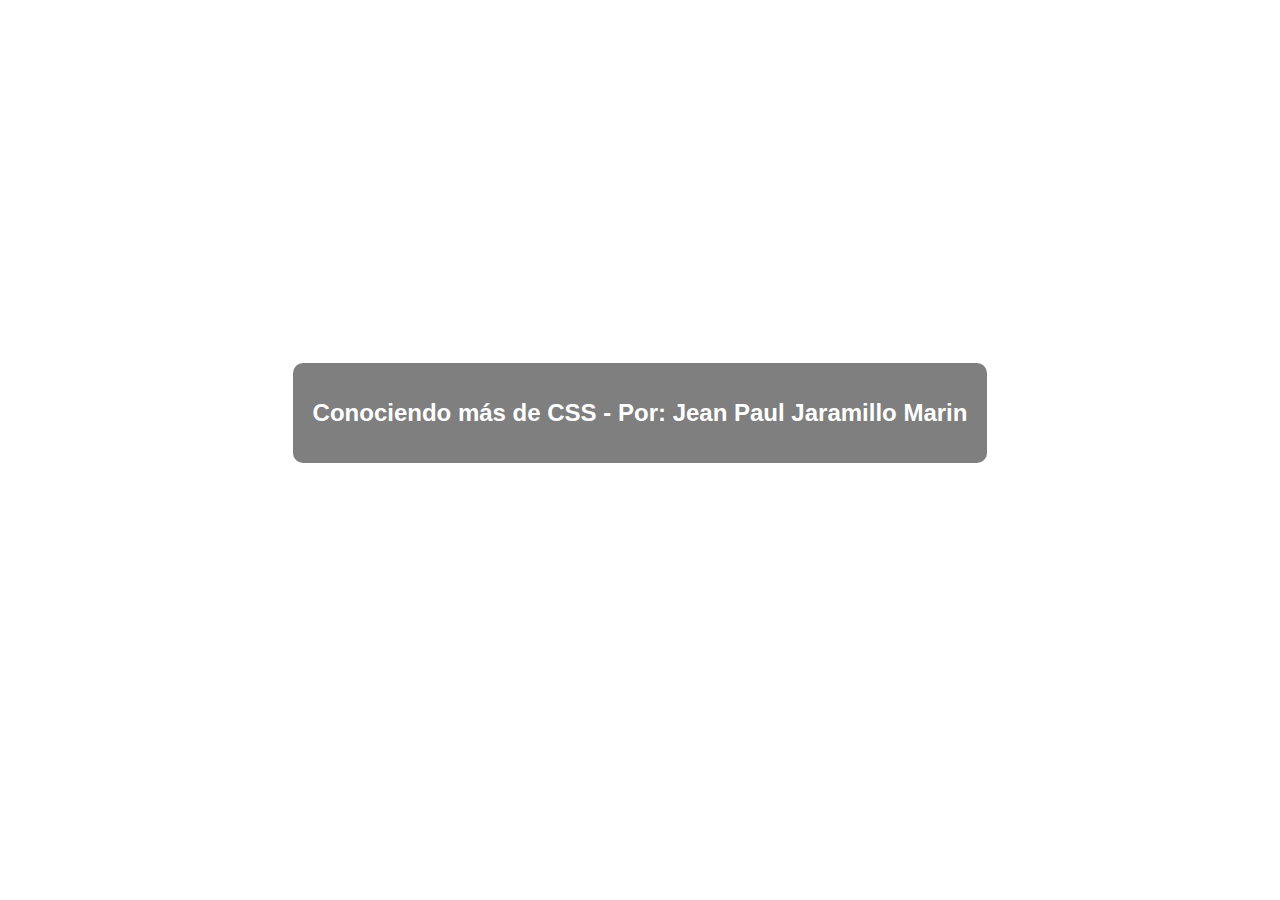
<file: index.html>
<!DOCTYPE html>
<html lang="es">
<head>
    <meta charset="UTF-8">
    <meta name="viewport" content="width=device-width, initial-scale=1.0">
    <title>Página Principal</title>
    <link rel="stylesheet" href="styles.css">
</head>
<body>
    <div class="overlay">
        <h1>Conociendo más de CSS - Por: Jean Paul Jaramillo Marin</h1>
    </div>

    <div class="links">
        <a href="nivel2.html" class="icon nivel2"></a>
        <a href="imagenes.html" class="icon imagenes"></a>
    </div>
</body>
</html>
</file>
<file: styles.css>
body {
    margin: 0;
    padding: 0;
    background-image: url('https://www.technocrazed.com/wp-content/uploads/2015/12/black-wallpaper-to-set-as-background-1.jpg');
    background-repeat: no-repeat;
    background-size: cover;
    display: flex;
    justify-content: center;
    align-items: center;
    height: 100vh;
    flex-direction: column;
}

/* Zona de texto con opacidad */
.overlay {
    background-color: rgba(0, 0, 0, 0.5); /* Fondo negro con opacidad */
    color: white;
    padding: 20px;
    border-radius: 10px;
    text-align: center;
}

.overlay h1 {
    font-family: Arial, sans-serif;
    font-size: 24px;
}

/* Estilo para los íconos */
.links {
    margin-top: 20px;
}

/* Sprite para los íconos de Nivel 2 y Imágenes */
.icon {
    width: 50px;
    height: 50px;
    background-image: url('https://avant2.es/wp-content/uploads/2020/02/icono-web.png'); /* Imagen del sprite */
    background-size: cover; /* Asegura que el sprite se ajuste correctamente */
    display: inline-block;
    margin: 0 10px;
}

/* Icono para Nivel 2 */
.icon.nivel2 {
    background-position: 0 0; /* Muestra el primer ícono en el sprite */
}

/* Icono para Imágenes */
.icon.imagenes {
    background-position: -50px 0; /* Muestra el segundo ícono en el sprite */
}

/* CSS para la página secundaria Nivel 2 */
.nivel2-container {
    position: relative;
    text-align: center;
    width: 100%;
    height: 100vh;
    display: flex;
    justify-content: center;
    align-items: center;
    flex-direction: column;
}

.imagen1 {
    z-index: 1;
    width: 300px;
    height: auto;
    margin-top: 20px;
    border: 2px solid #333;
    border-radius: 8px;
    position: absolute;
    right: 65%;
    top: 50%;
}

.imagen2 {
    z-index: 1;
    position: absolute;
    left: 65%;
    top: 50%;
    width: 300px;
    height: auto;
    margin-top: 20px;
    border: 2px solid #666;
    border-radius: 8px;
}

.nivel2-container img:first-of-type {
    position: absolute;
    z-index: 1;
    width: 80%;
    height: auto;
}

.nivel2-container h1 {
    position: absolute;
    top: 5%;
    z-index: 2;
    font-family: Arial, sans-serif;
    font-size: 36px;
    color: #ffffff;
    margin-bottom: 20px;
}

.nivel2-container p {
    position: absolute;
    top: 20%;
    z-index: 3;
    font-family: Arial, sans-serif;
    font-size: 18px;
    color: #ffffff;
}

/* CSS para la galería de imágenes */

.Avion {
    color: #ffffff;
}
.Niños {
    color: #ffffff;
}
.Hombre {
    color: #ffffff;
}

.pitbull {
    color: #ffffff;
}


.gallery {
    display: flex;
    justify-content: space-around;
    flex-wrap: wrap;
    margin: 20px;
}

.gallery img {
    width: 200px;
    height: auto;
    margin: 10px;
    border-radius: 8px;
}

.gallery div {
    text-align: center;
    font-family: Arial, sans-serif;
    color: #333;
}
</file>
